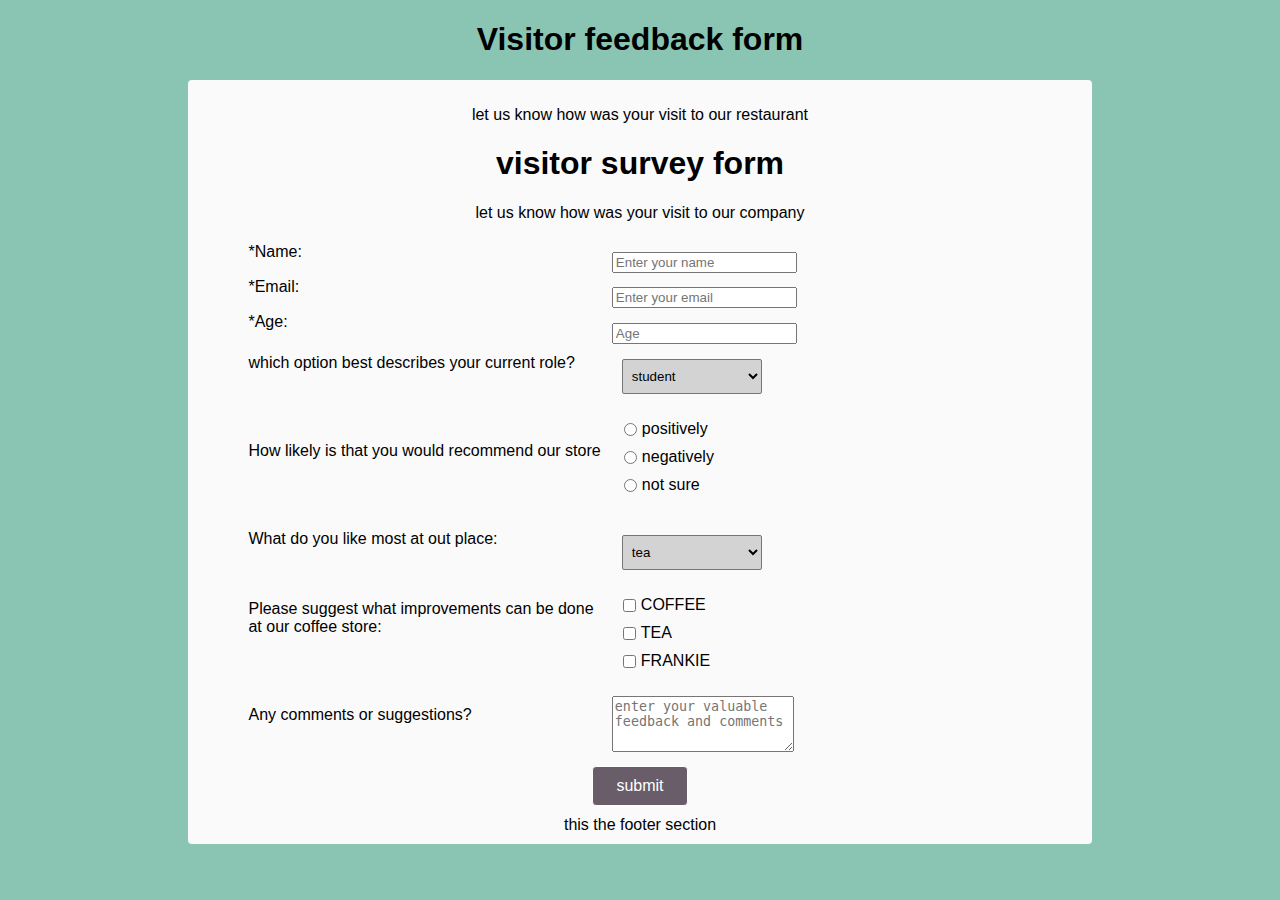
<file: surveyform/surveyform2.html>
<!Doctype html>
<html>
  <!-----this is the header section---->
  <head>
    <title>
      survey form
    </title>
    <link rel="stylesheet"  href="css/style.css">
<meta charset="UTF-8">
<meta name="viewport" content="width=device-width, initial-scale=1">
    </head>
  <h1 id="title">Visitor feedback form</h1>
  <div id="form-outer">
<p id="description">let us know how was your visit to our restaurant</p>
  <h1 id="title">visitor survey form</h1>
<p id="description">let us know how was your visit to our company</p>
<form id="survey-form">
  <div class="rowTab">
    <div class="labels">
      <label id="name-label" for="name">*Name:</label>
    </div>
    <div class="rightTab">
      <input type="text" name="name"id="name" class="input-field" placeholder="Enter your name" required>

    </div>
  </div>
  <div class="rowTab">
      <div class="labels">
        <label id="email-label" for="email">*Email:</label>
      </div>
      <div class="rightTab">
        <input type="email" name="email"id="email" class="input-field" placeholder="Enter your email" required>
  
      </div>
    </div>
    <div class="rowTab">
        <div class="labels">
          <label id="age-label" for="age">*Age:</label>
        </div>
        <div class="rightTab">
          <input type="text" name="age"id="number" min="1" max="125"class="input-field" placeholder="Age" required>
    
        </div>
      </div>
      <div class="rowTab">
          <div class="labels">
            <label for="currentPos">which option best describes your current role?</label>
          </div>
          <div class="rightTab">
            <select id="dropdown" name="currentPos" class="dropdown">
              <option disabled value>select an option</option>
              <option value="student">student</option>
              <option value="job">Full time job</option>
              <option value="preferNo">prefer not to say</option>
              <option value="other">other</option>
              </select>
              
          </div>
        </div>
        <div class="rowTab">
          <div class="labels">
            <label for="userRating">How likely is that you would recommend our store</label>
          </div>
          <div class="rightTab">
            <ul style="list-style: none;">
            <li class="radio"><label><input name="radio-buttons" value="1"type="radio"class="userRatings">positively</label></li>

                <li class="radio"><label><input name="radio-buttons" value="2"type="radio"class="userRatings">negatively</label></li>
                    <li class="radio"><label><input name="radio-buttons" value="3"type="radio"class="userRatings">not sure</label></li>
                    </ul>
          </div>

        </div>
        <div class=rowTab>
          <div class="labels">
            <label for="most-like">What do you like most at out place:</label>

          </div>
          <div class="rightTab">
            <select id="most-like"name="most-like" class="dropdown">
              <option disabled value>select an option</option> 
              <option value="tea">tea</option>
              <option value="coffee">coffee</option>
              <option value="ice-cream"> ice-cream</option>
            </select>
        </div>
      <div class=rowTab>
        <div class="labels">
          <label for="improvement">Please suggest what improvements can be done at our coffee store:</label>
        </div>
        <div class="rightTab">
          <ul id="preferences" style="list-style:none;">
            <li class="checkbox"><label><input name="prefer" value="1" type="checkbox" class="userRatings">COFFEE </label></li>
            <li class="checkbox"><label><input name="prefer" value="2" type="checkbox" class="userRatings">TEA </label></li>
            <li class="checkbox"></label><input name="prefer" value="3" type="checkbox" class="userRatings">FRANKIE</li>
          </ul>

        </div>   
</div>
<div class="rowTab">
  <div class="labels">
    <label for="comments">Any comments or suggestions?</label>
  </div>
  <div class="rightTab">
    <textarea  name="comment" id="comments" class="input-field" style="height:50px;resize:vertical;" placeholder="enter your valuable feedback and comments"></textarea>
  </div>
</div>
<button id="submit" type="submit">submit</button>
</form>
</div>



<footer>this the footer section</footer>
  </html>
</file>
<file: surveyform/css/style.css>
@import url(https://fonts.googleapis.com/css?family=Raleway:400,500);
html,body
{
  background-color: #8ac5b4;
  text-align:center;
  font-family: sans-serif;
  min-width:320px;

}
header{
  font-size: 2em;
  font-weight: bold;
  margin:30px;
}
#form-outer{
  background-color:rgb(250,250,250);
  margin:0 auto;
  border-radius:4px;
  width:70%;
  max-width: 900px;
  padding:10px;
  padding top:20px;

}
.labels{
  display:inline-block;
  text-align:left;
  width:40%;
  padding:5px;
  vertical-align: 10px;


}
.rightTab{


  display:inline-block;
  text-align: left;
  width:48%;
  vertical-align:middle;
}
.inout-field
{
  height:20px;
  widows: 280px;
  padding:5px;
  margin:10px;
  border:1px solid #c0c0c0;
  border-radius:2px;

}
#userAge
{
  width:40px;

}
.userRatings,input[type="checkbox"]
{
  float:left;
  margin-right:5px;
}
#submit{
  background-color:#685d68;
  border-radius:4px;
  color:white;
  font-size:1em;
  height:40px;
  width:96px;
  margin:10px;
  border:1px solid;

}
.dropdown{
  height:35px;
  width:140px;
  padding:5px;
  margin:10px;
  margin-top:15px;
  border-radius:1px solid #442828;
  border-radius:2px;
  background-color:lightgrey;

}
.radio, .checkbox {
  position: relative;
  left: -43px;
  margin-left: 10px;
  display: block;
  padding-bottom: 10px;
}
@media screen and (max-width:840px)
{
  .input-field{
    width:80%;

  }
  select{
    width:90%;
  }
  
}
@media screen and(max-width:520px)
{
  .labels{
    width:100%;
    text-align:left;

  }
  .rightTab{
    width:80%;
    float:left;

  }
  .input-field{
    width:100%;

  }
  select{
    width:100%;
  }
}
</file>
